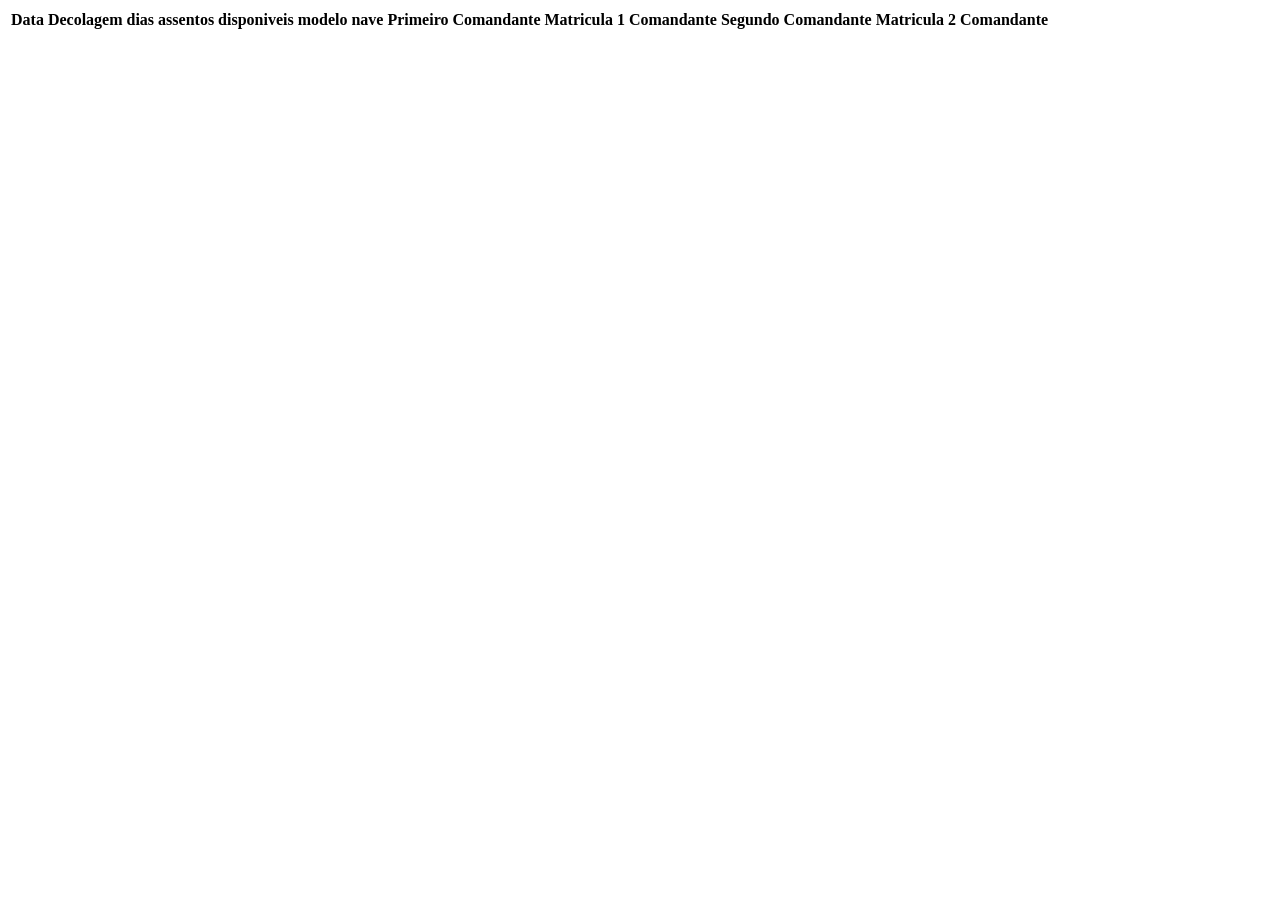
<file: gs1/target/classes/templates/index.html>
<!DOCTYPE html>
<html xmlns:th="http://www.thymeleaf.org">
<head>
<meta charset="ISO-8859-1">
<title>Insert title here</title>
</head>
<body>

	<table>

		<thead>

			<tr>

				<th>Data Decolagem</th>
				<th>dias</th>
				<th>assentos disponiveis</th>
				<th>modelo nave</th>
				<th>Primeiro Comandante</th>
				<th>Matricula 1 Comandante</th>
				<th>Segundo Comandante</th>
				<th>Matricula 2 Comandante</th>
			</tr>
		</thead>

		<tbody>

			<tr th:each="dados : ${viagem}">

				<td th:text="${dados.getdata()}"></td>
				<td th:text="${dados.getdias()}"></td>
				<td th:text="${dados.getassentos disponiveis()}"></td>
			</tr>
		</tbody>
	</table>
</body>
</html>
</file>
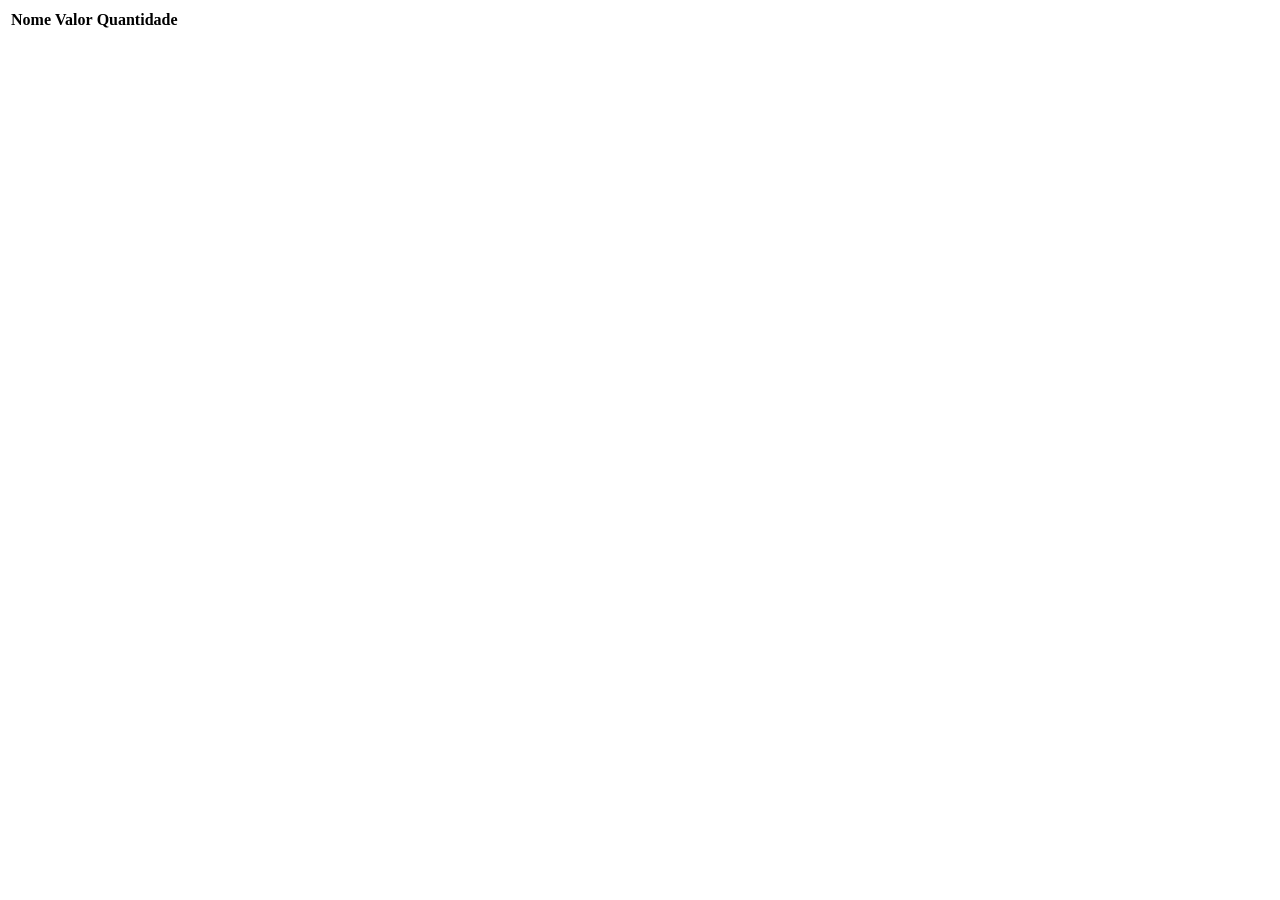
<file: produto/target/classes/templates/produtos/index.html>
<!DOCTYPE html>
<html xmlns:th="http://www.thymeleaf.org">
<head>
<meta charset="UTF-8">
<title>Insert title here</title>
</head>
<body>
	
<!-- 	cria tabela dos produtos -->
	<table>
<!-- 	cria o cabeçalho da tabela -->
		<thead>
<!-- 		//linha do cabeção -->
			<tr>
<!-- 			//colunas do cabeçalho -->
				<th>Nome</th>
				<th>Valor</th>
				<th>Quantidade</th>
			</tr>
		</thead>
<!-- 		//corpo da tabela -->
		<tbody>
<!-- 		//usamos o thymeleaf para fazer um for para criar linhas para cada produto -->
			<tr th:each="produto : ${produtos}">
<!-- 			//colunas sao preenchidas com os dados do produto que foi usado no for each -->
				<td th:text="${produto.getNome()}"></td>
				<td th:text="${produto.getValor()}"></td>
				<td th:text="${produto.getQuantidade()}"></td>
			</tr>
		</tbody>
	</table>
</body>
</html>
</file>
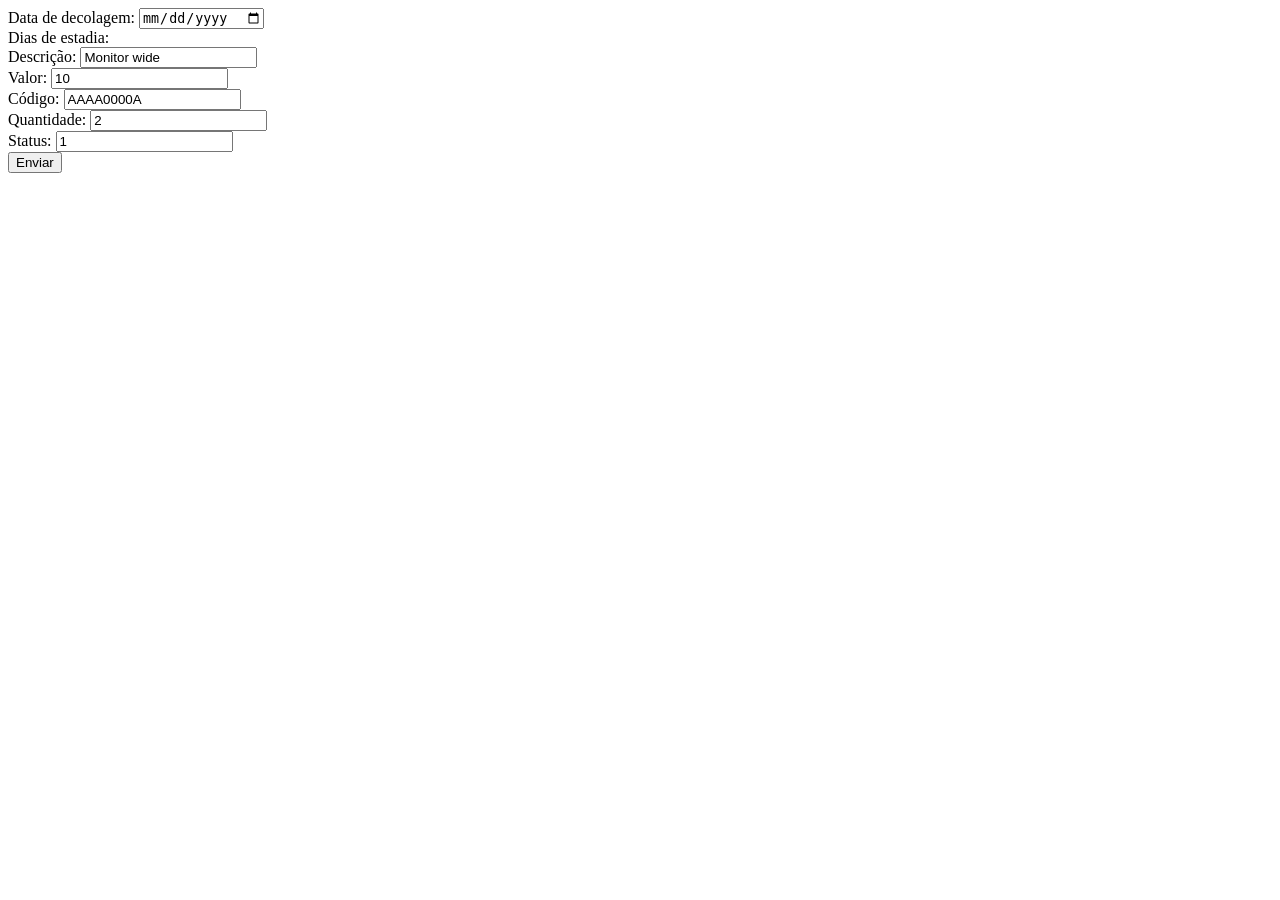
<file: gs1/target/classes/templates/Create.html>
<!DOCTYPE html>
<html>
<head>
<meta charset="ISO-8859-1">
<title>Insert title here</title>
</head>
<body>
	<form method="post" id="FormularioViagem">
		<label for="Data">Data de decolagem:</label>
		<input type="date" name="data" id="data" value="22/06/2003"><br>
		
		<label for="dias">Dias de estadia:</label> 	
		<input type="hidden" name="dias" id="dias" value="7"><br>
		
		<label for="descricao">Descri��o:</label>
		<input type="text" name="descricao" id="descricao" value="Monitor wide"><br>

		<label for="valor">Valor:</label>
		 <input type="number" name="valor" id="valor" value="10"><br>
		 
		<label for="codigo">C�digo:</label>
		<input type="text" name="codigo" id="codigo" value="AAAA0000A"><br>

		<label for="quantidade">Quantidade:</label>
		<input type="number" name="quantidade" id="quantidade" value="2"><br> 
		 
		<label	for="status">Status:</label> 
		<input type="number" name="status" id="status" value="1"><br>


	</form>
<!-- 	//botao para salvar as informa��es -->
	<input type="button" onclick="salvar()" value="Enviar">
	
<!-- 	//lista com erros -->
	<ul id="erros"></ul>


<!-- 	//javascript para cria��o de metodo de salvar no botao e listagem de erros -->
	<script type="text/javascript">

let responseEntity;
//metodo para usar no botao para salvar informa��es
function salvar(){
	//variavel para pegar o valor dado no formulario
	const form = document.getElementById("frmProduto");
	const formData = new FormData(form);
	const jsonBody = JSON.stringify(Object.fromEntries(formData.entries()));
	
	const header = new Headers();	
	header.append("Content-Type", "application/json");
	
	const requestOptions = {
			method: 'POST',
			headers: header,
			body: jsonBody
	}
	
	fetch("/create", requestOptions)
		.then(response => {
			responseEntity = response;
			return response.json();			
		})
		.then(data => tratarErro(data));	
}

function tratarErro(data){
	if(responseEntity.ok){
		alert("Produto cadastrado");
		return;
	}
	
	let listaErros = document.getElementById("erros");
	listaErros.innerHTML = '';
	let erro = '';
	
	if(data.hasOwnProperty("nome"))
		erro = `<li>${data.nome}</li>`;
	
	if(data.hasOwnProperty("descricao"))
		erro += `<li>${data.descricao}</li>`;
		
	if(data.hasOwnProperty("codigo"))
		erro += `<li>${data.codigo}</li>`;
	
	if(data.hasOwnProperty("quantidade"))
		erro += `<li>${data.quantidade}</li>`;			
	
	listaErros.innerHTML = erro;
}

</script>
</body>
</html>
</file>
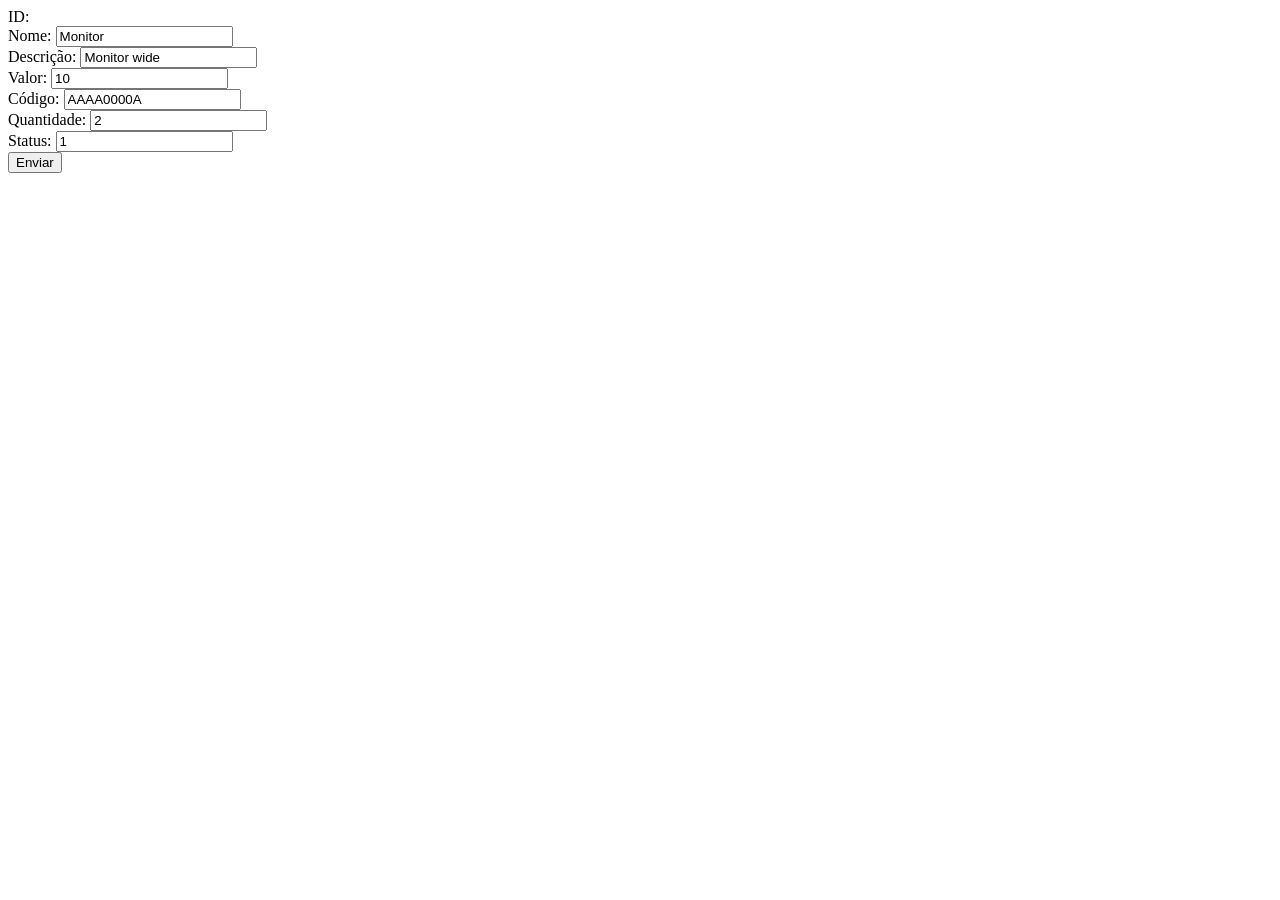
<file: produto/target/classes/templates/produtos/create.html>
<!DOCTYPE html>
<html>
<head>
<meta charset="UTF-8">
<title>Insert title here</title>
</head>
<body>
<!-- 	//formulario com metodo post -->
	<form method="post" id="frmProduto">
		<label for="id">ID:</label>
		<input type="hidden" name="id" id="id" value="1"><br>
		
		<label for="nome">Nome:</label> 	
		<input type="text" name="nome" id="nome" value="Monitor"><br>
		
		<label for="descricao">Descrição:</label>
		<input type="text" name="descricao" id="descricao" value="Monitor wide"><br>

		<label for="valor">Valor:</label>
		 <input type="number" name="valor" id="valor" value="10"><br>
		 
		<label for="codigo">Código:</label>
		<input type="text" name="codigo" id="codigo" value="AAAA0000A"><br>

		<label for="quantidade">Quantidade:</label>
		<input type="number" name="quantidade" id="quantidade" value="2"><br> 
		 
		<label	for="status">Status:</label> 
		<input type="number" name="status" id="status" value="1"><br>


	</form>
<!-- 	//botao para salvar as informações -->
	<input type="button" onclick="salvar()" value="Enviar">
	
<!-- 	//lista com erros -->
	<ul id="erros"></ul>


<!-- 	//javascript para criação de metodo de salvar no botao e listagem de erros -->
	<script type="text/javascript">

let responseEntity;
//metodo para usar no botao para salvar informações
function salvar(){
	//variavel para pegar o valor dado no formulario
	const form = document.getElementById("frmProduto");
	const formData = new FormData(form);
	const jsonBody = JSON.stringify(Object.fromEntries(formData.entries()));
	
	const header = new Headers();	
	header.append("Content-Type", "application/json");
	
	const requestOptions = {
			method: 'POST',
			headers: header,
			body: jsonBody
	}
	
	fetch("/create", requestOptions)
		.then(response => {
			responseEntity = response;
			return response.json();			
		})
		.then(data => tratarErro(data));	
}

function tratarErro(data){
	if(responseEntity.ok){
		alert("Produto cadastrado");
		return;
	}
	
	let listaErros = document.getElementById("erros");
	listaErros.innerHTML = '';
	let erro = '';
	
	if(data.hasOwnProperty("nome"))
		erro = `<li>${data.nome}</li>`;
	
	if(data.hasOwnProperty("descricao"))
		erro += `<li>${data.descricao}</li>`;
		
	if(data.hasOwnProperty("codigo"))
		erro += `<li>${data.codigo}</li>`;
	
	if(data.hasOwnProperty("quantidade"))
		erro += `<li>${data.quantidade}</li>`;			
	
	listaErros.innerHTML = erro;
}

</script>

</body>
</html>
</file>
